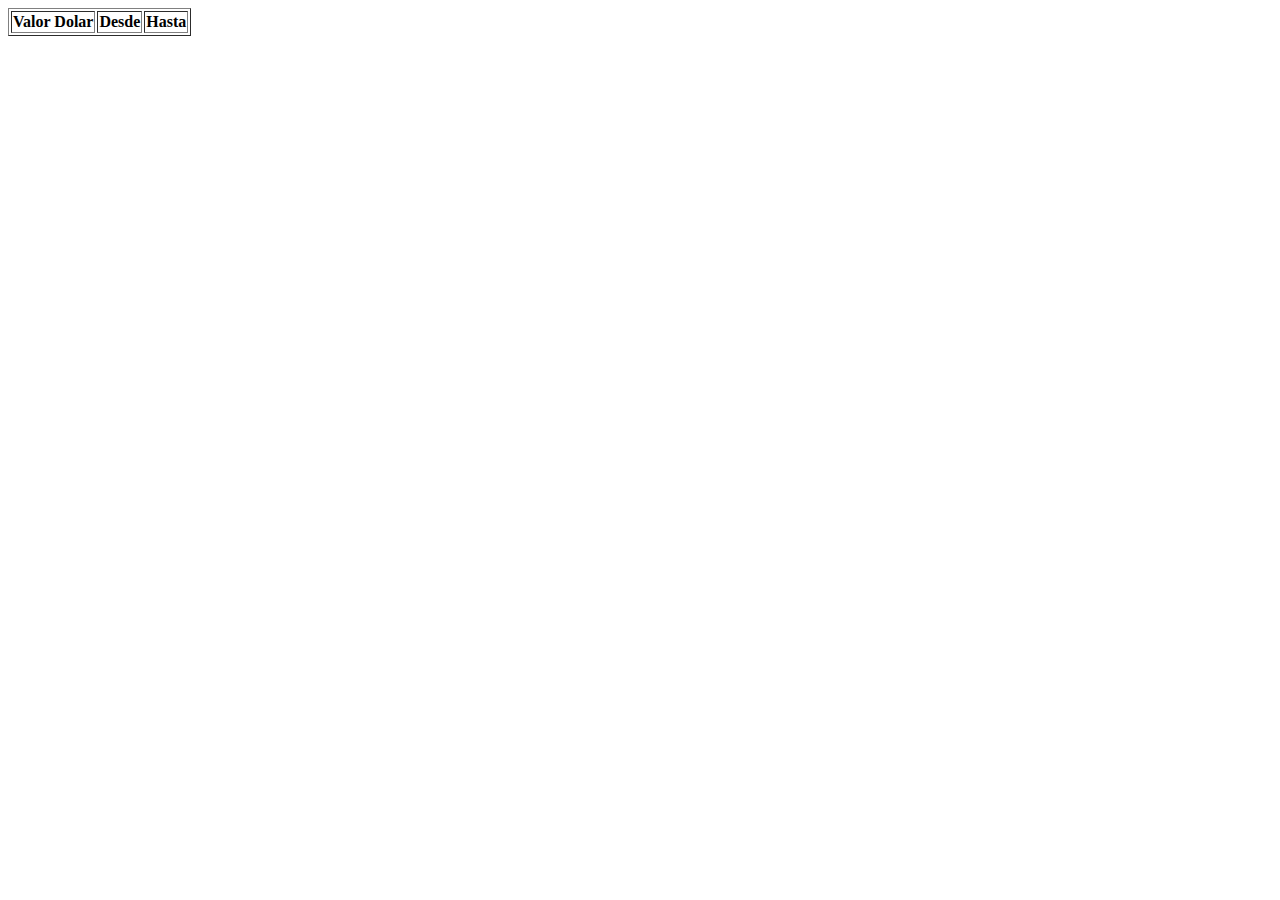
<file: Fetch - Dolar/listarDatos.html>
<!DOCTYPE html>
<html lang="en">
<head>
    <meta charset="UTF-8">
    <meta name="viewport" content="width=device-width, initial-scale=1.0">
    <title>Precio del Dolar</title>
</head>
<body onload="listarDatos()">

    <table border="1">
        <thead><tr>
            <th>Valor Dolar</th>
            <th>Desde</th>
            <th>Hasta</th>
        </tr></thead>
        <tbody id="contenido"></tbody>
    </table>
    
<script src="funciones.js"></script>
</body>
</html>
</file>
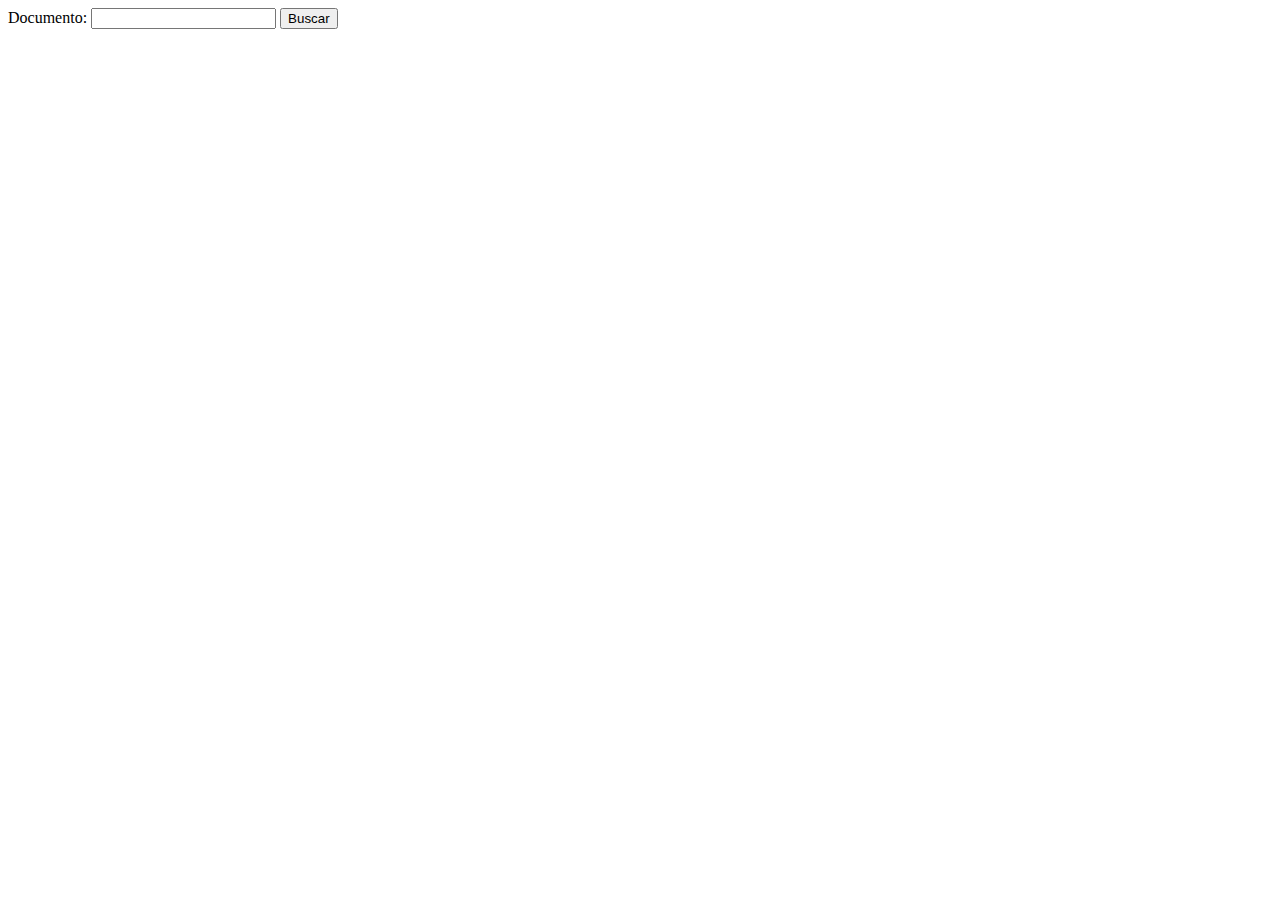
<file: Listas/Lista.html>
<!DOCTYPE html>
<html lang="en">
<head>
    <meta charset="UTF-8">
    <meta name="viewport" content="width=device-width, initial-scale=1.0">
    <title> Lista </title>
</head>
<body>

    <form>

        <label> Documento: </label>
        <input type="text" id="Documento">
        <button type="button" id="btnBuscar"> Buscar </button>

    </form>

    <script src="JS/script.js"></script>

</body>
</html>
</file>
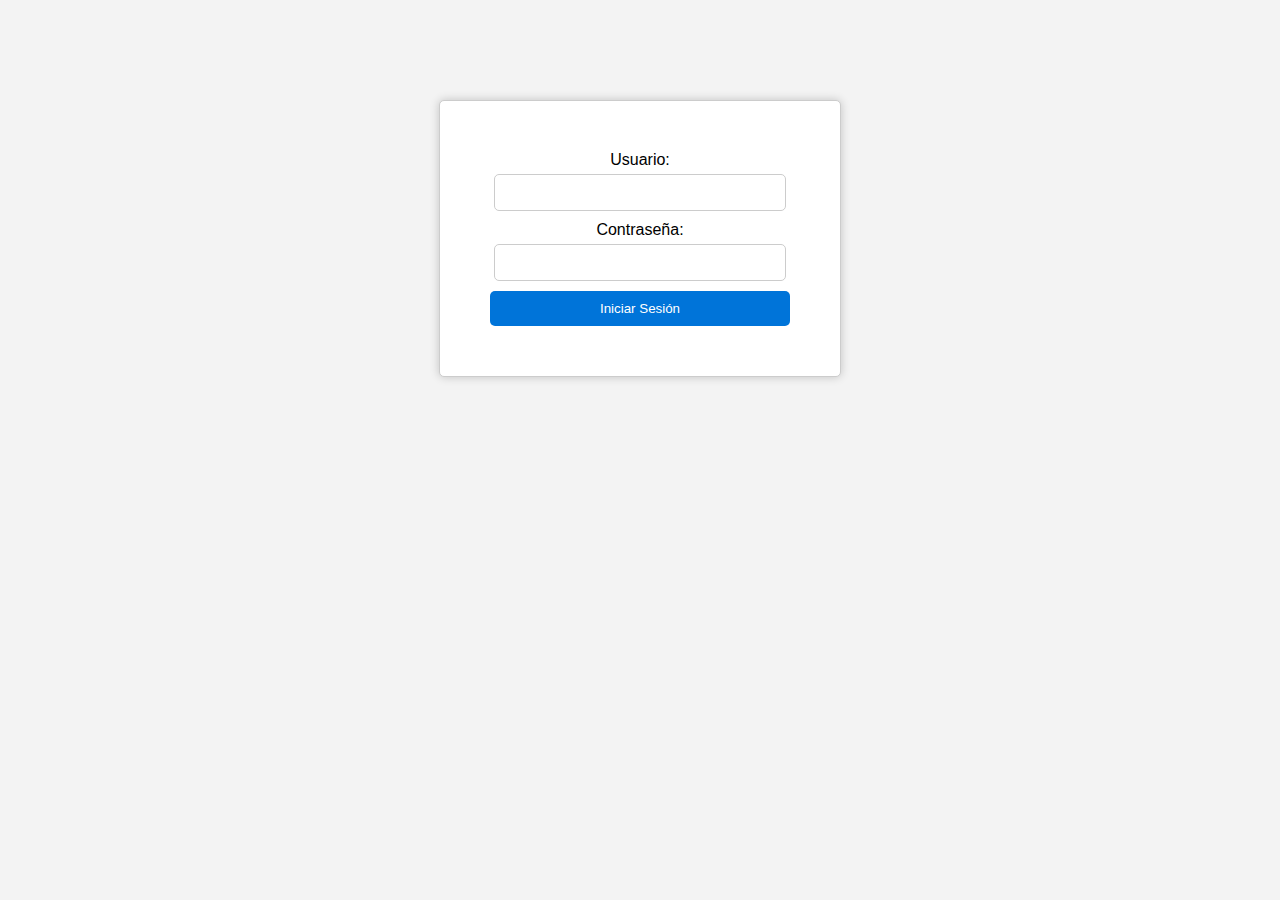
<file: Login/login.html>
<!DOCTYPE html>
<html lang="en">

<head>
    <meta charset="UTF-8">
    <meta name="viewport" content="width=device-width, initial-scale=1.0">
    <title> Login </title>
    <link rel="stylesheet" href="style.css">
</head>

<body>
    <form id="loginForm">
        <label> Usuario: </label>
        <input type="text" id="usuario" required><br>

        <label> Contraseña: </label>
        <input type="password" id="contrasena" required><br>

        <button type="button" id="loginButton"> Iniciar Sesión </button>
    </form>

    <p id="mensaje"></p>

    <script src="JS/script.js"></script>
</body>

</html>
</file>
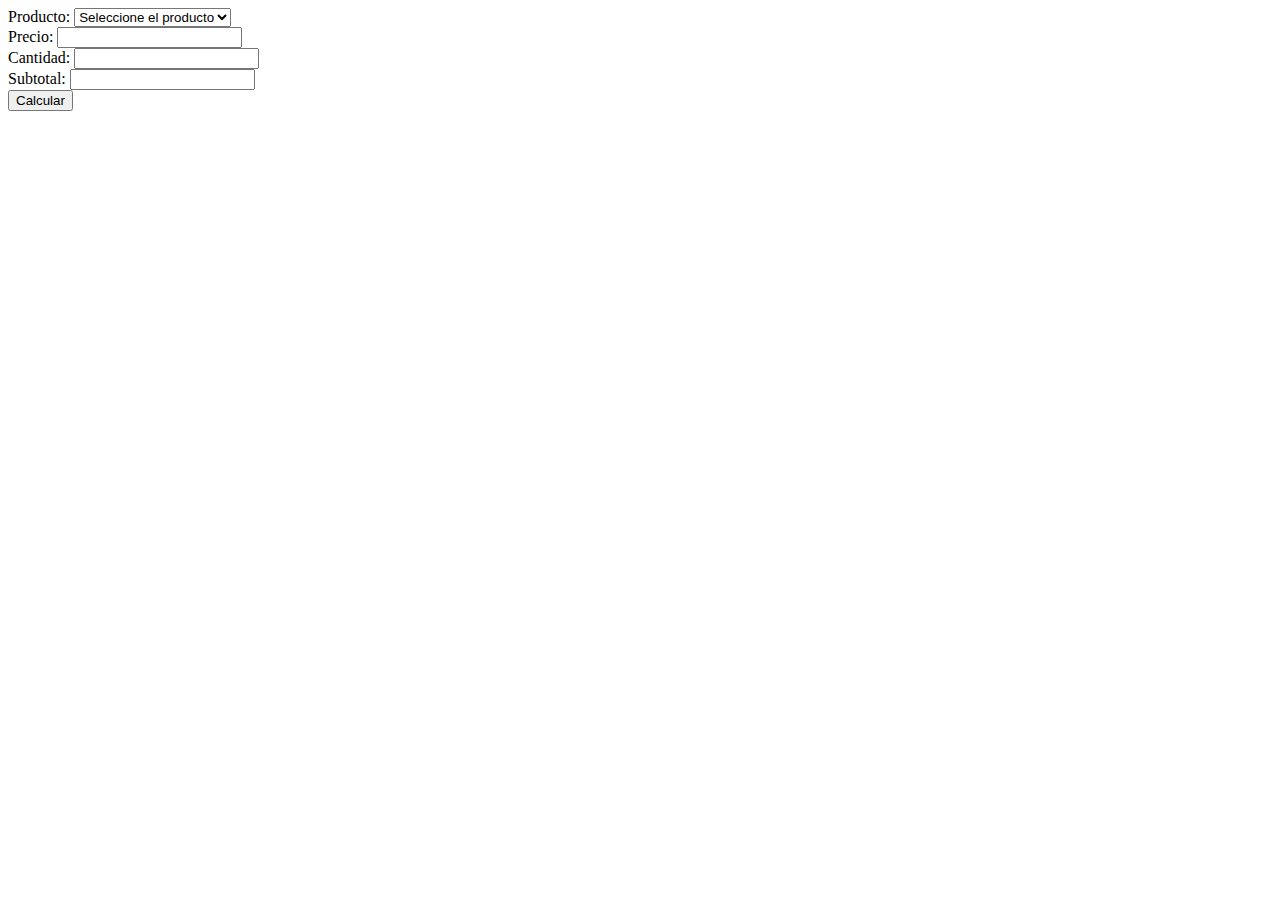
<file: Validaciones2/cotizacion.html>
<!DOCTYPE html>
<html lang="en">

<head>
    <meta charset="UTF-8">
    <meta name="viewport" content="width=device-width, initial-scale=1.0">
    <title>Document</title>
</head>

<body>
    <form>
        <label> Producto: </label>
        <select id="producto">
            <option value=""> Seleccione el producto </option>
            <option value="1111"> Aceite </option>
            <option value="2222"> Agua </option>
            <option value="3333"> Azúcar </option>
        </select>
        <br>
        <label> Precio: </label>
        <input type="text" id="precio" min="0" onkeypress="calcularSubtotal()" onkeyup="calcularSubtotal()" onkeydown="calcularSubtotal()">
        <br>
        <label> Cantidad: </label>
        <input type="text" id="cantidad" min="0" oninput="calcularSubtotal()">
        <br>
        <label> Subtotal: </label>
        <input type="text" id="subtotal" readonly>
        <br>
        <button id="calcular">Calcular</button>
    </form>

    <script src="js/funciones.js"></script>

</body>

</html>
</file>
<file: Login/style.css>
body {
    font-family: Arial, sans-serif;
    background-color: #f3f3f3;
    text-align: center;
    margin: 0;
    padding: 0;
}

#loginForm {
    background-color: #ffffff;
    width: 300px;
    margin: 100px auto;
    padding: 50px;
    border: 1px solid #ccc;
    border-radius: 5px;
    box-shadow: 0px 0px 10px rgba(0, 0, 0, 0.2);
}

label {
    display: block;
    margin-bottom: 5px;
}

input {
    width: 90%;
    padding: 10px;
    margin-bottom: 10px;
    border: 1px solid #ccc;
    border-radius: 5px;
}

button {
    width: 100%;
    padding: 10px;
    background-color: #0074d9;
    color: #fff;
    border: none;
    border-radius: 5px;
    cursor: pointer;
}

button:hover {
    background-color: #0056b3;
}

#mensaje {
    margin-top: 10px;
}
</file>
